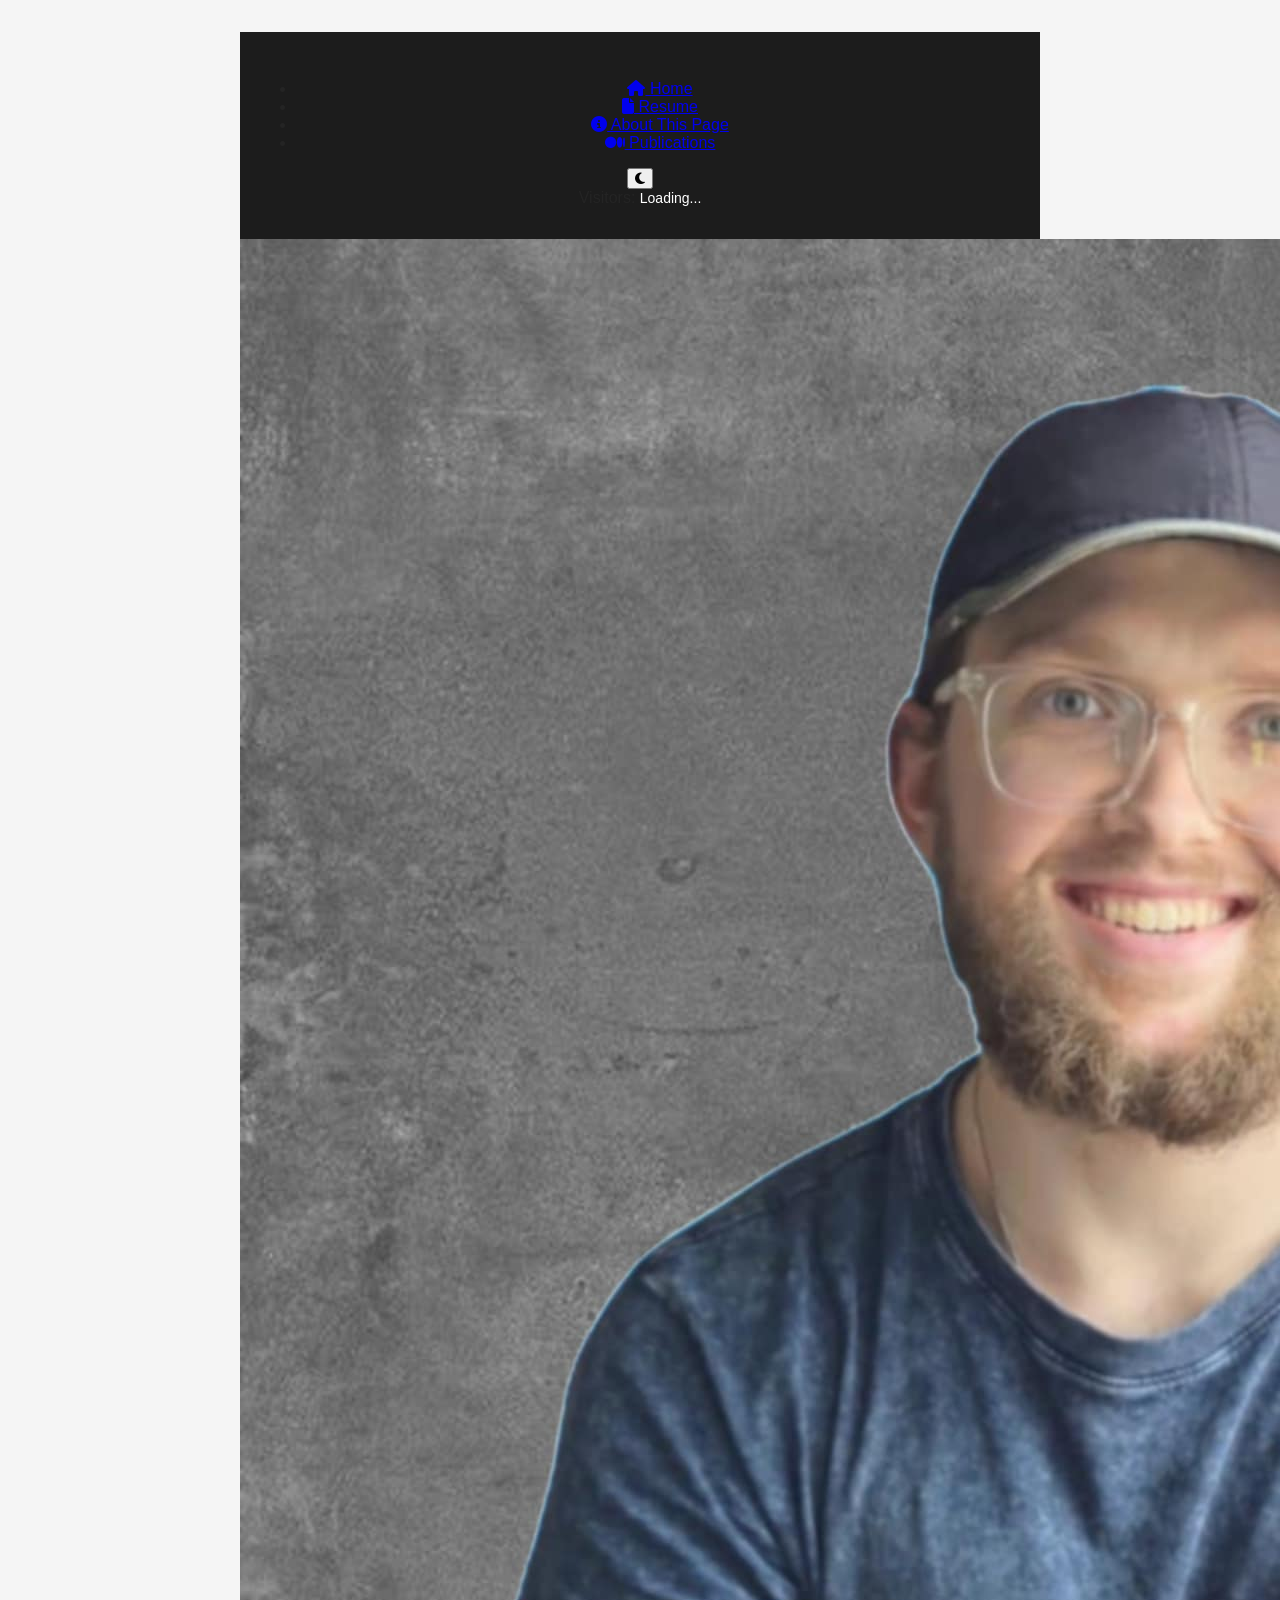
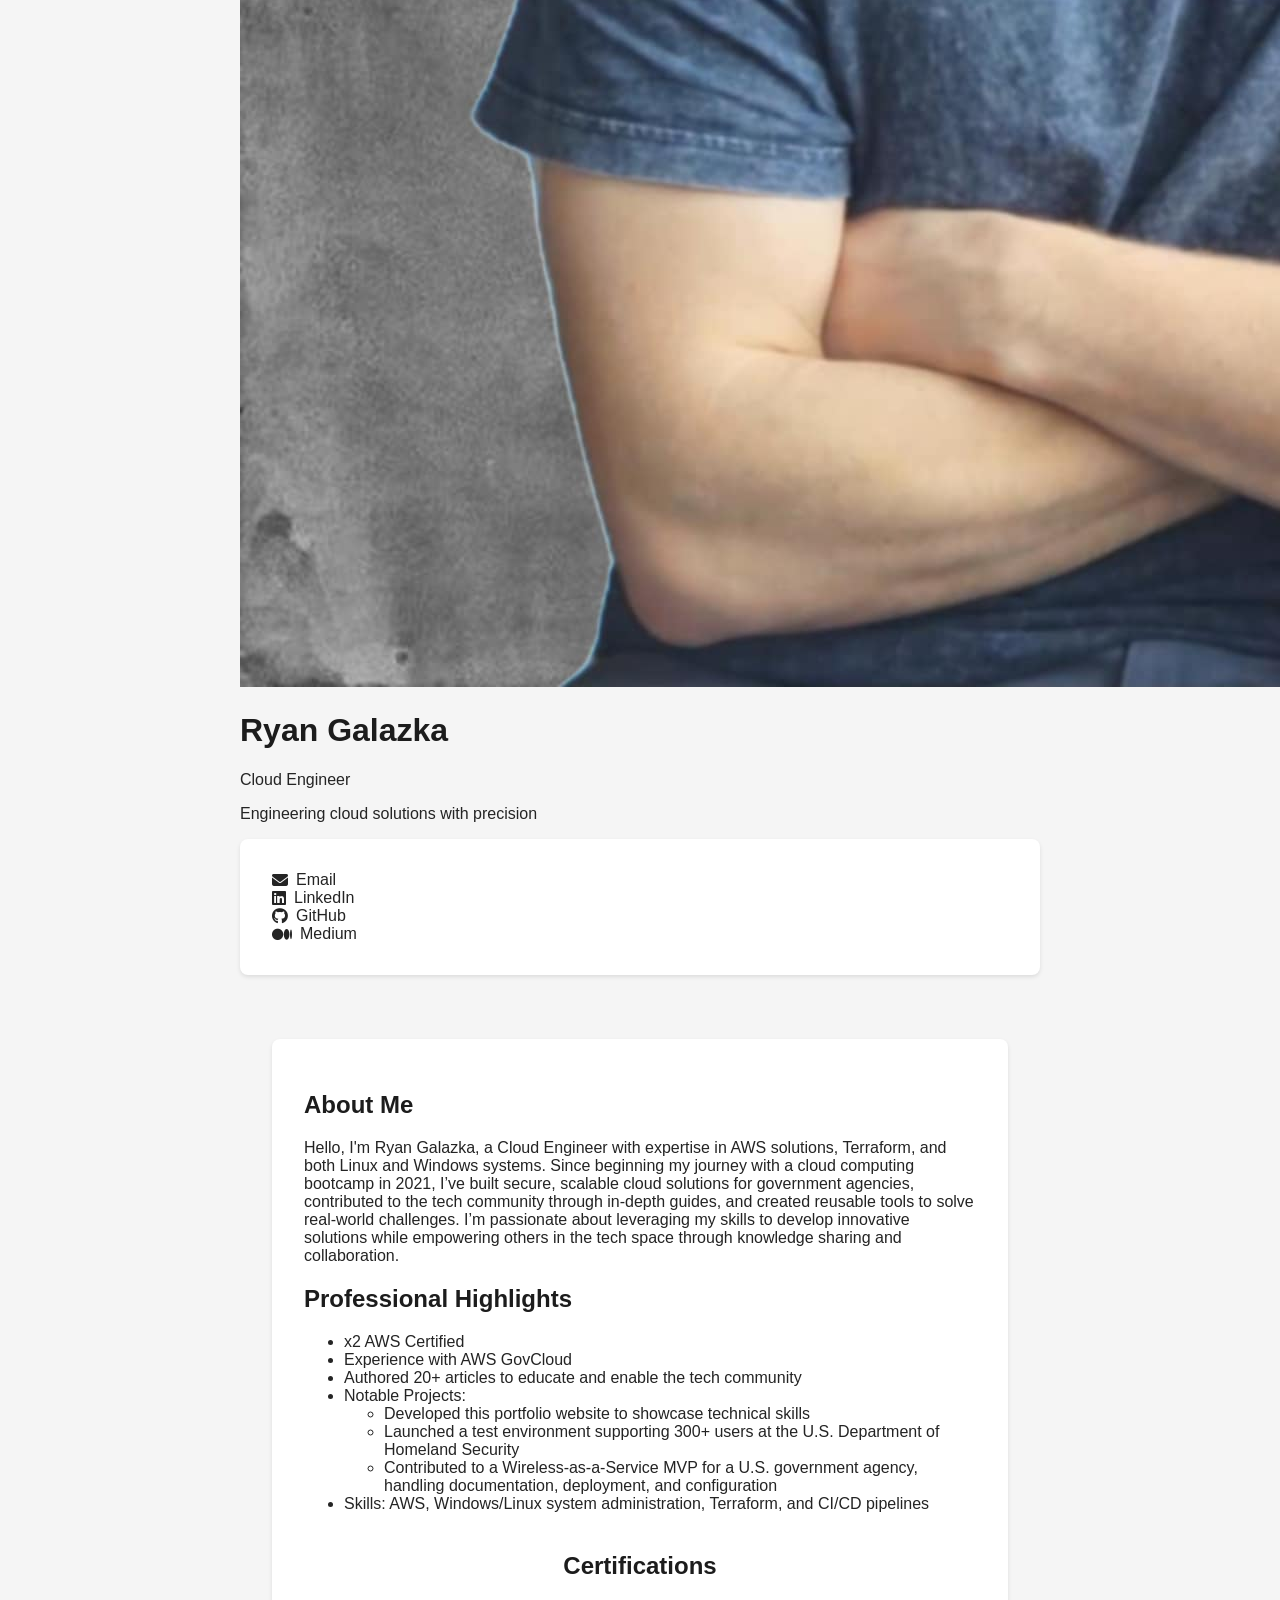
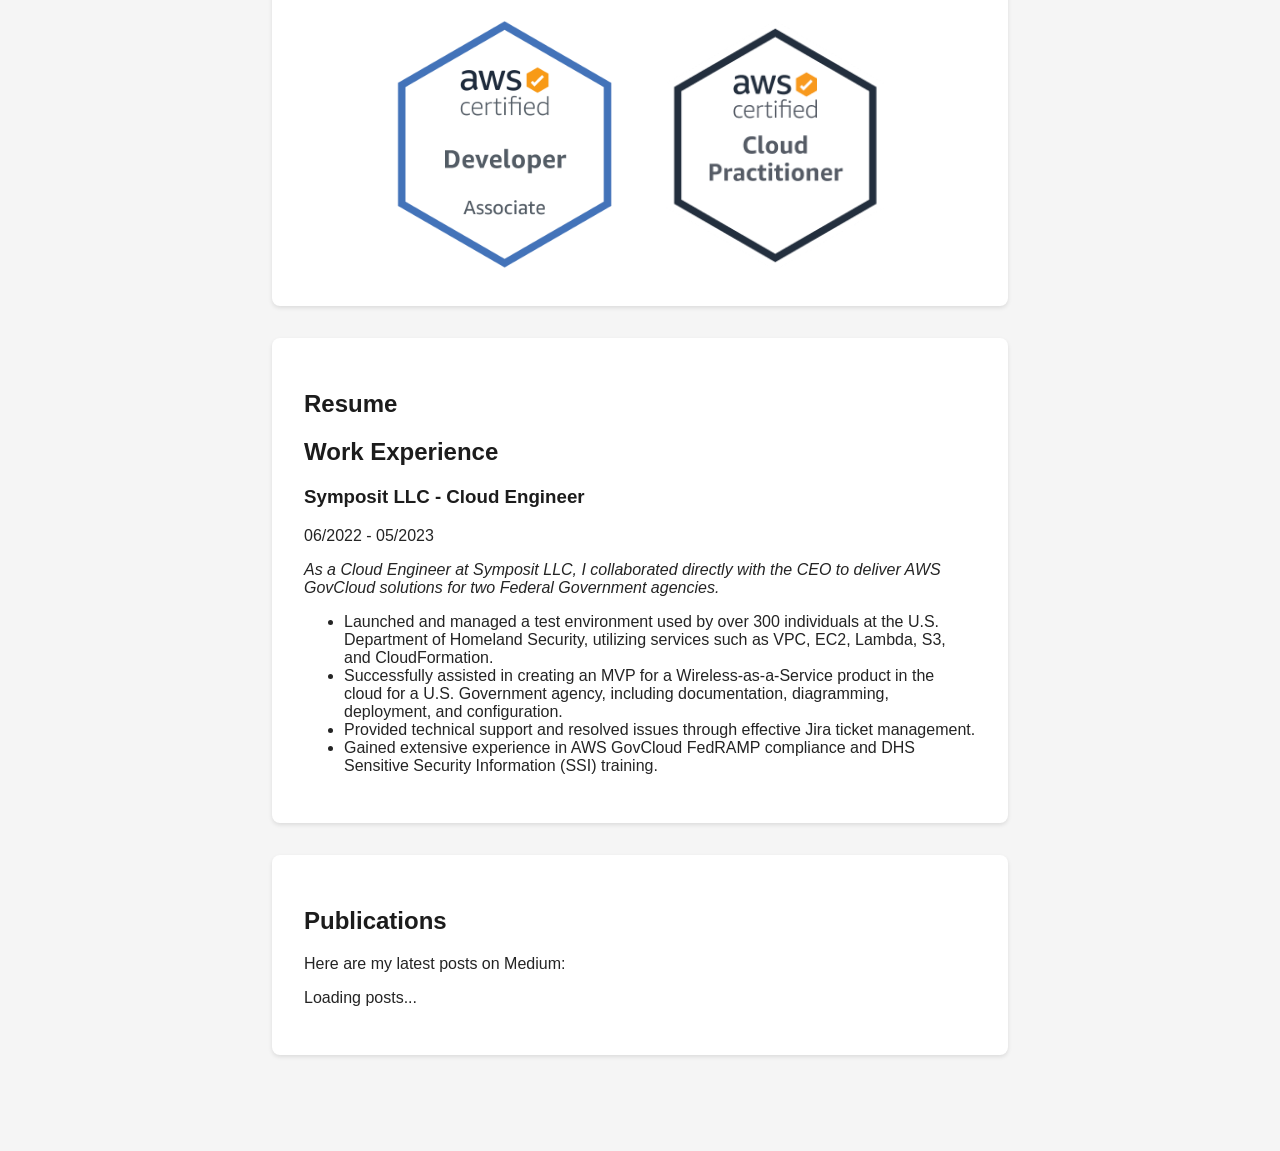
<file: galazkar.com/index.html>
<!DOCTYPE html>
<html lang="en">
<head>
    <meta charset="UTF-8">
    <meta name="viewport" content="width=device-width, initial-scale=1.0">
    <title>Ryan Galazka: DevOps Engineer</title>
    <link href="https://fonts.googleapis.com/css2?family=Inter:wght@400;700&display=swap" rel="stylesheet">
    <link rel="stylesheet" href="https://cdnjs.cloudflare.com/ajax/libs/font-awesome/6.5.1/css/all.min.css">
    <link rel="stylesheet" href="styles.css">

    <link rel="icon" type="image/png" href="images/link-logo.png?v=1">

    <meta property="og:title" content="Ryan Galazka's Portfolio" />
    <meta property="og:description" content="Explore my work and projects at galazkar.com!" />
    <meta property="og:image" content="https://galazkar.com/images/link-logo.png" />
    <meta property="og:url" content="https://galazkar.com" />
    <meta property="og:type" content="website" />

    <meta property="og:title" content="Ryan Galazka's Portfolio" />
    <meta property="og:description" content="Explore my work and projects at test.galazkar.com!" />
    <meta property="og:image" content="https://test.galazkar.com/images/link-logo.png" />
    <meta property="og:url" content="https://test.galazkar.com" />
    <meta property="og:type" content="website" />

</head>
<body>
    <body onload="window.scrollTo(0,0);"></body>
    <div class="container">
        <header>
            <nav>
                <ul class="nav-links">
                    <li>
                        <a href="#" class="nav-link active" data-section="home">
                            <i class="fas fa-home"></i> Home
                        </a>
                    </li>
                    <li>
                        <a href="#" class="nav-link" data-section="resume">
                            <i class="fas fa-file"></i> Resume
                        </a>
                    </li>
                    <li>
                        <a href="#" class="nav-link" data-section="about">
                            <i class="fas fa-info-circle"></i> About This Page
                        </a>
                    </li>
                    <li>
                        <a href="#" class="nav-link" data-section="publications">
                            <i class="fab fa-medium"></i> Publications
                        </a>
                    </li>
                </ul>
                <button id="theme-toggle">
                    <i class="fas fa-moon"></i>
                </button>
                <div class="counter">
                    Visitors: <span class="counter-number">Loading...</span>
                </div>
            </nav>
        </header>

        <div class="profile-header">
            <img src="images/profile.jpg" alt="Ryan Galazka" class="profile-picture">
            <h1>Ryan Galazka</h1>
            <p>Cloud Engineer</p>
            <p>Engineering cloud solutions with precision</p>
        </div>

        <section class="contact">
            <div class="contact-links">
                <div class="contact-grid">
                    <a href="mailto:Galazkaryan@gmail.com" class="contact-link email">
                        <i class="fas fa-envelope"></i>
                        <span> Email</span>
                    </a>
                    <a href="https://www.linkedin.com/in/ryangalazka/" target="_blank" rel="noopener noreferrer" class="contact-link linkedin">
                        <i class="fab fa-linkedin"></i>
                        <span> LinkedIn</span>
                    </a>
                    <a href="https://github.com/RyanGalazka?tab=repositories" target="_blank" rel="noopener noreferrer" class="contact-link github">
                        <i class="fab fa-github"></i> 
                        <span> GitHub</span>
                    </a>
                    <a href="https://medium.com/@galazkaryan" target="_blank" rel="noopener noreferrer" class="contact-link medium">
                        <i class="fab fa-medium"></i>
                        <span> Medium</span>
                    </a>
                </div>
            </div>
        </section>

        <div class="container">
            <main>
                <section id="home" class="section">
                    <h1>About Me</h1>
                    <div class="section-content">
                        <p>
                            Hello, I'm Ryan Galazka, a Cloud Engineer with expertise in AWS solutions, Terraform, and both Linux and Windows systems. Since beginning my journey with a cloud computing bootcamp in 2021, I’ve built secure, scalable cloud solutions for government agencies, contributed to the tech community through in-depth guides, and created reusable tools to solve real-world challenges. I’m passionate about leveraging my skills to develop innovative solutions while empowering others in the tech space through knowledge sharing and collaboration.
                        </p>
                        <h2>Professional Highlights</h2>
                        <ul>
                            <li>x2 AWS Certified</li>
                            <li>Experience with AWS GovCloud</li>
                            <li>Authored 20+ articles to educate and enable the tech community</li>
                            <li>
                                Notable Projects:
                                <ul>
                                    <li>Developed this portfolio website to showcase technical skills</li>
                                    <li>Launched a test environment supporting 300+ users at the U.S. Department of Homeland Security</li>
                                    <li>Contributed to a Wireless-as-a-Service MVP for a U.S. government agency, handling documentation, deployment, and configuration</li>
                                </ul>
                            </li>
                            <li>Skills: AWS, Windows/Linux system administration, Terraform, and CI/CD pipelines</li>
                        </ul>
                        <div class="certifications-container" style="display: flex; flex-direction: column; align-items: center; gap: 20px; margin-top: 20px;">
                            <h2>Certifications</h2>
                            <div class="certification-images" style="display: flex; justify-content: center; gap: 20px;">
                                <a href="https://www.credly.com/badges/cceaddfa-b43f-4a34-b327-67f3042381d4/public_url" target="_blank" rel="noopener noreferrer">
                                    <img 
                                        src="images/AWS-Developer-Associate.png" 
                                        alt="AWS Certified Developer - Associate" 
                                        style="width: 250px; height: auto; object-fit: contain;"
                                    >
                                </a>
                                <a href="https://www.credly.com/badges/1294b74f-31df-42e2-b073-5cff7f4c0e42/public_url" target="_blank" rel="noopener noreferrer">
                                    <img 
                                        src="images/AWS-Certified_Cloud-Practitioner_.png" 
                                        alt="AWS Certified Cloud Practitioner" 
                                        style="width: 250px; height: auto; object-fit: contain;"
                                    >
                                </a>
                            </div>
                        </div>
                    </div>
                </section>

                <section id="resume" class="section">
                    <h1>Resume</h1>
                    <div class="section-content">
                        <div class="work-experience">
                            <h2>Work Experience</h2>
                            <div class="job">
                                <h3>Symposit LLC - Cloud Engineer</h3>
                                <p class="date">06/2022 - 05/2023</p>
                                <p><em>
                                    As a Cloud Engineer at Symposit LLC, I collaborated directly with the CEO to deliver AWS GovCloud solutions for two Federal Government agencies.
                                </em></p>
                                <ul>
                                    <li>Launched and managed a test environment used by over 300 individuals at the U.S. Department of Homeland Security, utilizing services such as VPC, EC2, Lambda, S3, and CloudFormation.</li>
                                    <li>Successfully assisted in creating an MVP for a Wireless-as-a-Service product in the cloud for a U.S. Government agency, including documentation, diagramming, deployment, and configuration.</li>
                                    <li>Provided technical support and resolved issues through effective Jira ticket management.</li>
                                    <li>Gained extensive experience in AWS GovCloud FedRAMP compliance and DHS Sensitive Security Information (SSI) training.</li>
                                </ul>
                            </div>
                        </div>
                    </div>
                </section>

                <section id="about" class="section" style="display: none;">
                    <h1>About This Page</h1>
                    <div class="section-content">
                        <p>
                            This portfolio website is a personal project inspired by the AWS Cloud Resume Challenge. It demonstrates my ability to architect and implement secure, scalable cloud solutions by combining front-end development with back-end services.
                        </p>
        
                        <h2>Infrastructure Overview</h2>
                        <p>
                            Below is a diagram that illustrates the architecture of this project, including services like S3, CloudFront, DynamoDB, and Lambda, as well as their interactions.
                        </p>
                        <img src="images/CloudResumeDiagram.png" alt="AWS Cloud Resume Infrastructure Diagram" class="responsive-image">
        
                        <h2>Two Versions of the Cloud Resume Challenge</h2>
        
                        <h3>The Hands-On Journey</h3>
                        <p>
                            My first implementation of the challenge was done manually through the AWS Console, focusing on understanding each service and configuring them step by step. Highlights include:
                        </p>
                        <ul>
                            <li>Hosting static website content on S3 with CloudFront as a CDN.</li>
                            <li>Configuring DNS and SSL certificates via Route 53 and ACM for secure access to <strong>galazkar.com</strong>.</li>
                            <li>Implementing a visitor counter using DynamoDB, Lambda, and JavaScript.</li>
                            <li>Automating deployment with GitHub Actions for CI/CD.</li>
                        </ul>
                        <p>
                            Read more about this approach in my article: <a href="https://medium.com/@galazkaryan/the-aws-cloud-resume-challenge-3f8b82ff5a7e" target="_blank">The AWS Cloud Resume Challenge</a>.
                        </p>
        
                        <h3>The Terraform Conversion</h3>
                        <p>
                            To enhance and streamline the solution, I translated the infrastructure into code using Terraform. This version prioritizes automation and maintainability. Key achievements include:
                        </p>
                        <ul>
                            <li>Defining reusable Terraform modules for resources like S3, CloudFront, and Route 53.</li>
                            <li>Automating bucket object uploads with CloudFront Origin Access Identity (OAI).</li>
                            <li>Programmatically configuring DNS records in Route 53.</li>
                            <li>Ensuring seamless infrastructure updates using Terraform workflows.</li>
                        </ul>
                        <p>
                            Learn more about this in my article: <a href="https://medium.com/@galazkaryan/terraform-the-aws-cloud-resume-challenge-part2-6945d6aa21c1" target="_blank">Infrastructure Evolution: Terraforming My Cloud Resume on AWS</a>.
                        </p>
        
                        <h2>Key Technologies Used</h2>
                        <ul>
                            <li>HTML, CSS, and JavaScript for the front end.</li>
                            <li>AWS services: S3, CloudFront, DynamoDB, Lambda, Route 53, ACM.</li>
                            <li>Terraform for Infrastructure as Code (IaC).</li>
                            <li>GitHub Actions/GitLab for CI/CD pipelines.</li>
                        </ul>
        
                        <p>
                            This project allowed me to explore both manual configurations and Infrastructure as Code, strengthening my expertise in designing production-ready cloud solutions.
                        </p>
                    </div>
                </section>

                <section id="publications" class="section">
                    <h1>Publications</h1>
                    <div class="section-content">
                        <p>Here are my latest posts on Medium:</p>
                        <div class="posts-container">
                            <p>Loading posts...</p>
                        </div>
                    </div>
                </section>
            </main>
        </div>

    <script src="index.js"></script>
</body>
</html>
</file>
<file: galazkar.com/styles.css>
body {
    font-family: 'Montserrat', Arial, sans-serif;
    margin: 0;
    padding: 0;
    background-color: #f5f5f5;
    color: #242424; /* Darker text color */
}

h1, h2, h3, h4, h5, h6 {
    color: #1c1c1c;
}

header h1 {
    color: #f5f5f5; /* Lighter header text color */
    margin: 0;
}

header {
    background-color: #1c1c1c;
    padding: 2rem 1rem;
    text-align: center;
}

header p {
    color: #d0d0d0; /* Slightly lighter subheader text color */
    font-size: 1.2rem;
    margin-top: 0.5rem;
}

.container {
    max-width: 800px;
    margin: 0 auto;
    padding: 2rem;
}

section {
    background-color: #fff;
    border-radius: 8px;
    box-shadow: 0 2px 4px rgba(0, 0, 0, 0.1);
    padding: 2rem;
    margin-bottom: 2rem;
}

.contact-links {
    display: flex;
    flex-wrap: wrap;
    gap: 1rem;
}

.contact-links a {
    color: #242424; /* Darker link color */
    text-decoration: none;
    display: flex;
    align-items: center;
}

.contact-links a:hover {
    color: #4d4d4d;
}

.contact-links i {
    margin-right: 0.5rem;
}

.projects h3 a {
    color: #242424; /* Darker link color */
    text-decoration: none;
}

.projects h3 a:hover {
    color: #4d4d4d;
}

.projects p {
    margin-top: 0.5rem;
}

.skills ul {
    list-style-type: none;
    padding: 0;
    display: flex;
    flex-wrap: wrap;
    gap: 1rem;
}

.skills li {
    background-color: #e6e6e6;
    padding: 0.5rem 1rem;
    border-radius: 4px;
}

.certifications-box a {
    color: #242424; /* Darker link color */
    text-decoration: none;
}

.certifications-box a:hover {
    color: #4d4d4d;
}

.counter-number {
    color: #ffffff; /* White text color */
    font-size: 14px;
    margin-top: 0.5rem;
    text-align: center;
    display: inline; /* or display: inline; */
  }
</file>
